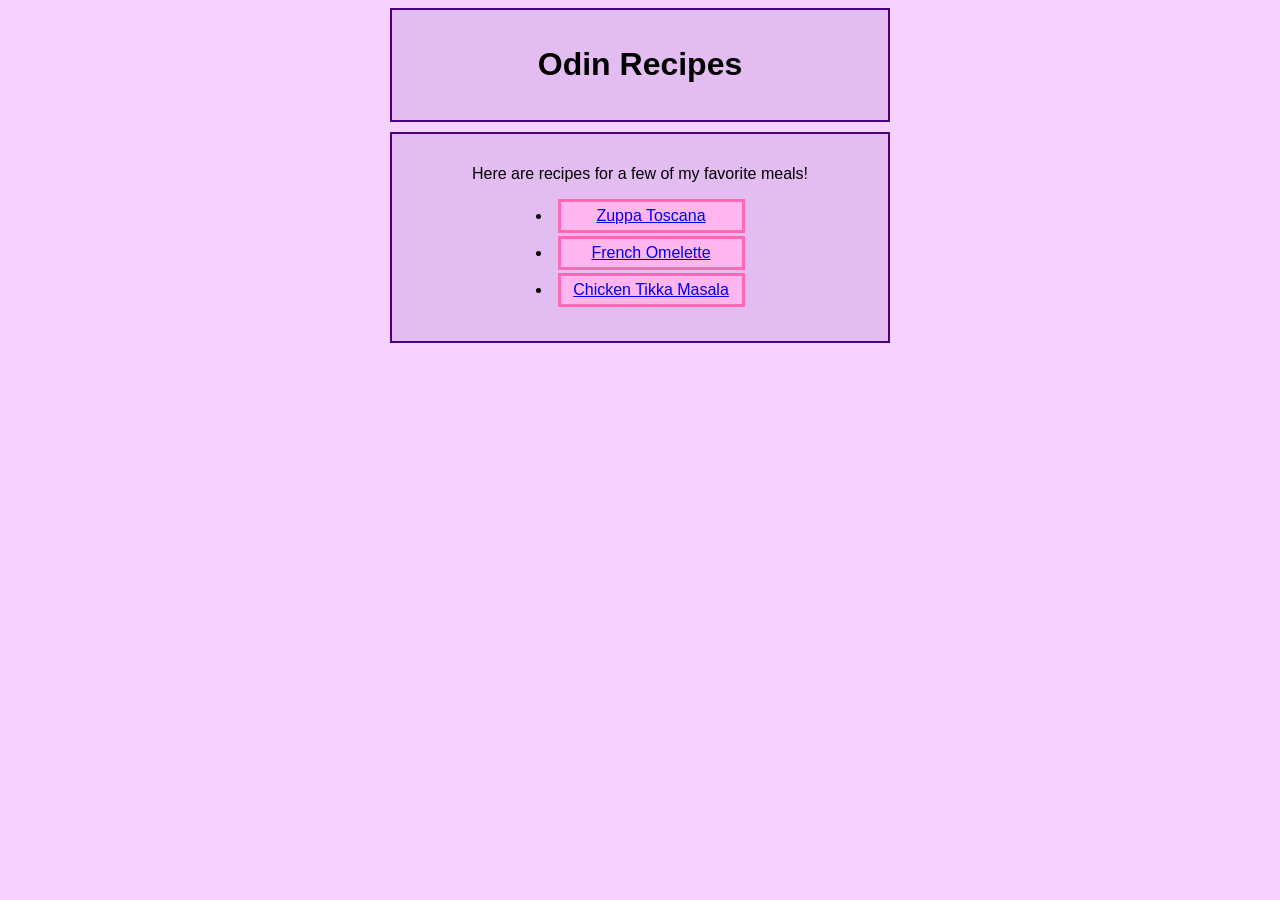
<file: index.html>
<!DOCTYPE html>
<html lang="en">
    <head>
        <link rel="stylesheet" href="style.css">
        <meta charset="UTF-8">
        <title>Odin Recipes</title>
    </head>
    <body class="homepage">
    <div class="hometitle">
        <h1>Odin Recipes</h1>
    </div>
    <div>
        <p>Here are recipes for a few of my favorite meals!</p>

        <ul>
        <li><a class="button" href="recipes/zuppa-toscana.html" target="_blank">Zuppa Toscana</a></li>
        <li><a class="button" href="recipes/french-omelette.html" target="_blank">French Omelette</a></li>
        <li><a class="button" href="recipes/chicken-tikka-masala.html" target="_blank"=>Chicken Tikka Masala</a> </li>
    </ul>
    </div>
    </body>
</html>
</file>
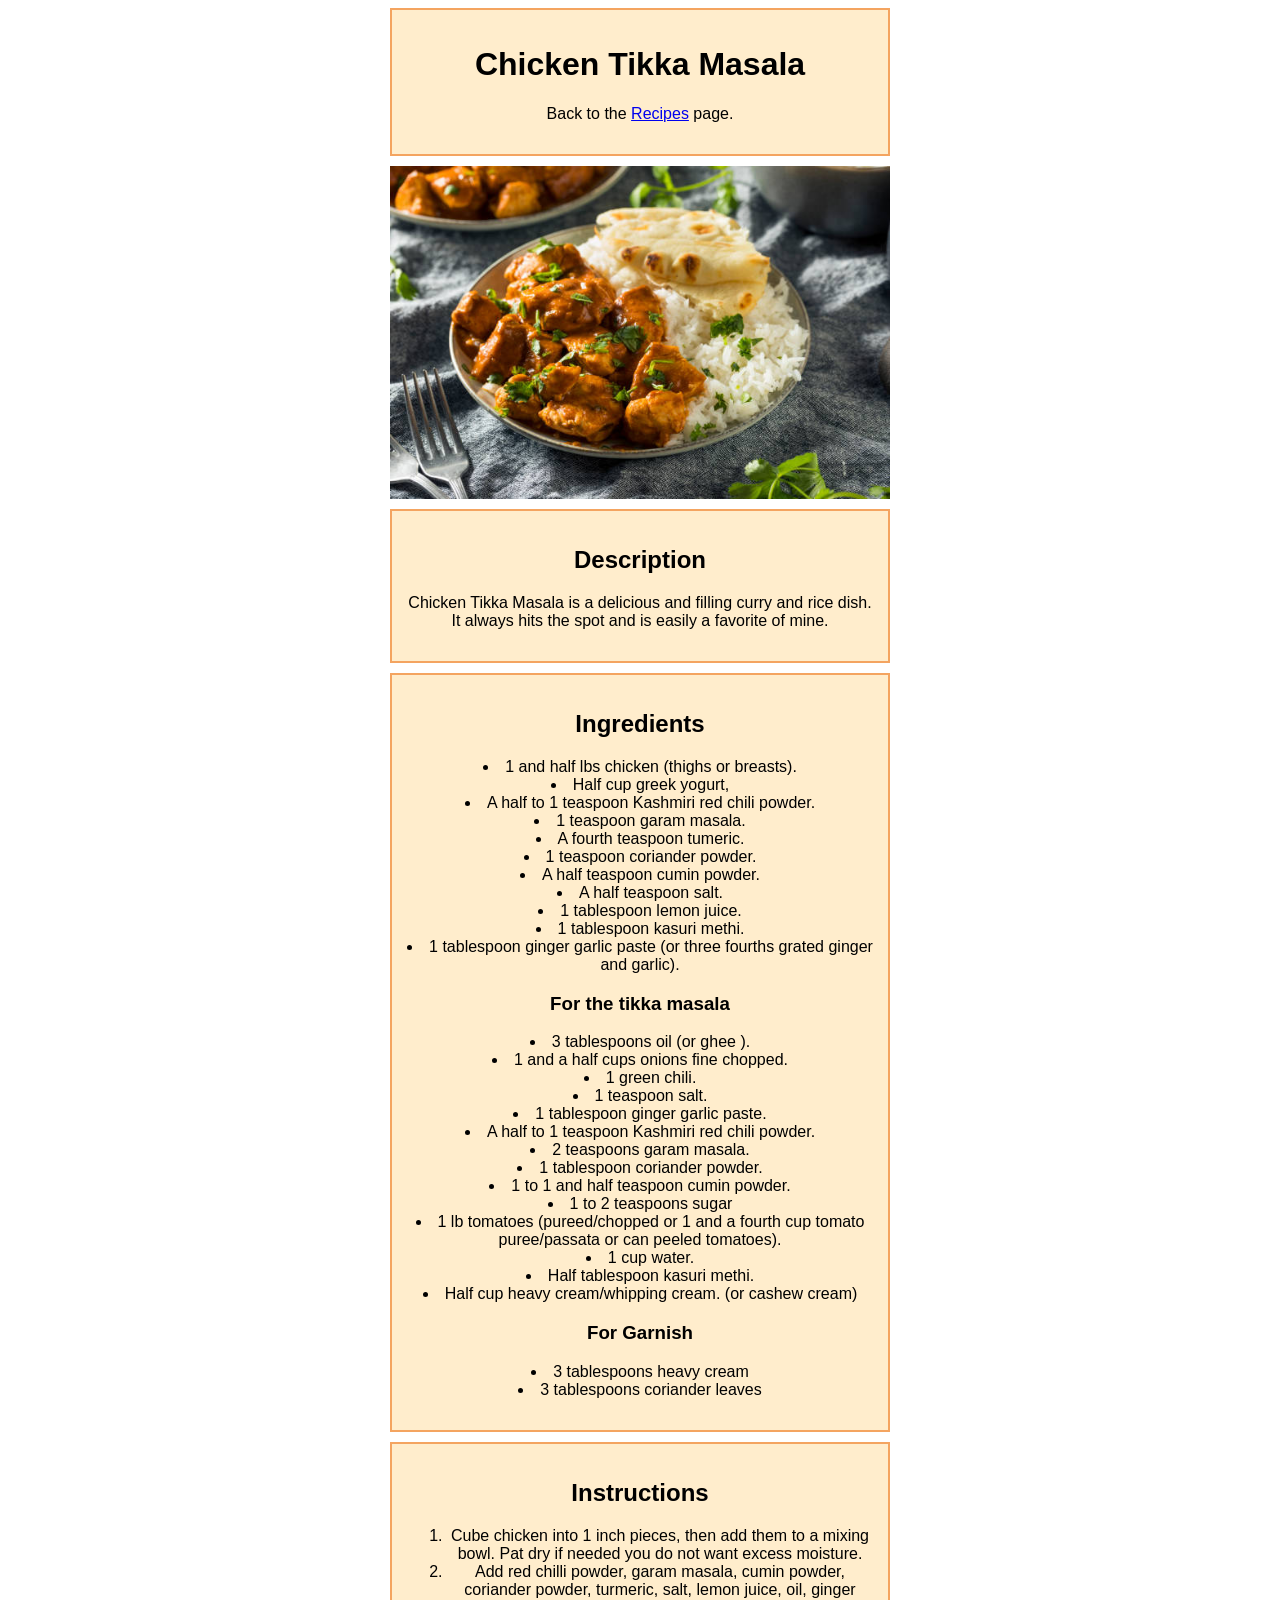
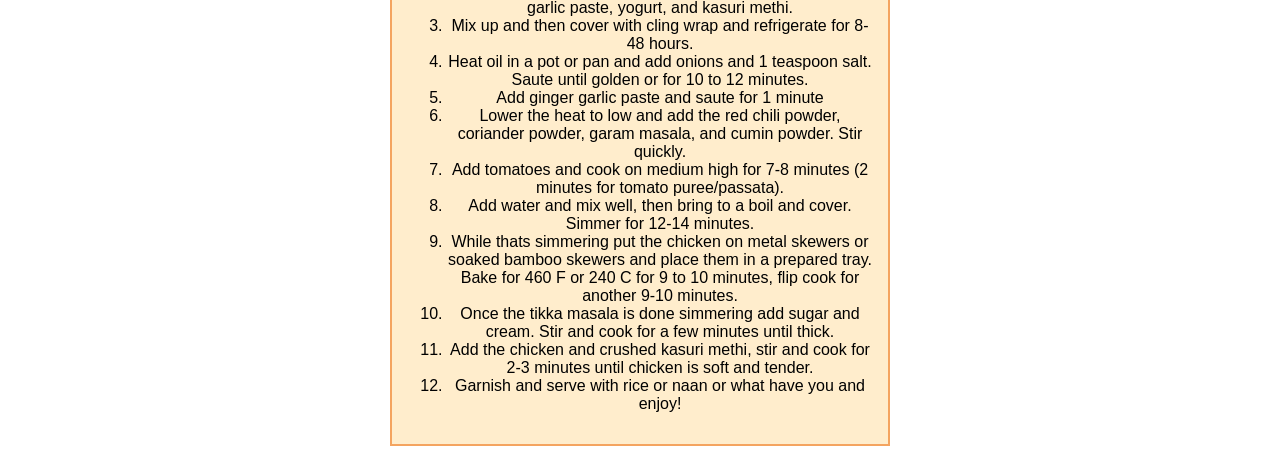
<file: recipes/chicken-tikka-masala.html>
<!DOCTYPE html>
<html lang="en">
<head>
    <link rel="stylesheet" href="../style.css">
    <meta charset="UTF-8">
    <meta name="viewport" content="width=device-width, initial-scale=1.0">
    <title>Chicken Tikka Masala</title>
</head>
<body class="chimkin">
    <div class="chicken">
    <h1> Chicken Tikka Masala</h1>
    <p>Back to the <a href="../index.html">Recipes</a> page.</p>
    </div>

    <img src="img/chicken-tikka-masala.jpg" width="500" height="auto" alt="picture of chicken tikka masala with rice and naan">

    <div class="chicken">
    <h2>Description</h2>
    <p>Chicken Tikka Masala is a delicious and filling curry and rice dish. It always hits the spot and is easily a favorite of mine.</p>
</div>

<div class="chicken">
    <h2>Ingredients</h2>
    <ul>
        <li>1 and half lbs chicken &lpar;thighs or breasts&rpar;.</li>
        <li>Half cup greek yogurt,</li>
        <li>A half to 1 teaspoon Kashmiri red chili powder.</li>
        <li>1 teaspoon garam masala.</li>
        <li>A fourth teaspoon tumeric.</li>
        <li>1 teaspoon coriander powder.</li>
        <li>A half teaspoon cumin powder.</li>
        <li>A half teaspoon salt.</li>
        <li>1 tablespoon lemon juice.</li>
        <li>1 tablespoon kasuri methi.</li>
        <li>1 tablespoon ginger garlic paste &lpar;or three fourths grated ginger and garlic&rpar;.</li>
       
        <h3>For the tikka masala</h3>

        <li>3 tablespoons oil &lpar;or ghee &rpar;.</li>
        <li>1 and a half cups onions fine chopped.</li>
        <li>1 green chili.</li>
        <li>1 teaspoon salt.</li>
        <li>1 tablespoon ginger garlic paste.</li>
        <li>A half to 1 teaspoon Kashmiri red chili powder.</li>
        <li>2 teaspoons garam masala.</li>
        <li>1 tablespoon coriander powder.</li>
        <li>1 to 1 and half teaspoon cumin powder.</li>
        <li>1 to 2 teaspoons sugar</li>
        <li>1 lb tomatoes &lpar;pureed/chopped or 1 and a fourth cup tomato puree/passata or can peeled tomatoes&rpar;.</li>
        <li>1 cup water.</li>
        <li>Half tablespoon kasuri methi.</li>
        <li>Half cup heavy cream/whipping cream. &lpar;or cashew cream&rpar;</li>

        <h3>For Garnish</h3>
        <li>3 tablespoons heavy cream</li>
        <li>3 tablespoons coriander leaves</li>
    </ul>
</div>

<div class="chicken">
    <h2>Instructions</h2>
    
    <ol>
        <li>Cube chicken into 1 inch pieces, then add them to a mixing bowl. Pat dry if needed you do not want excess moisture.</li>
        <li>Add red chilli powder, garam masala, cumin powder, coriander powder, turmeric, salt, lemon juice, oil, ginger garlic paste, yogurt, and kasuri methi.</li>
        <li>Mix up and then cover with cling wrap and refrigerate for 8-48 hours.</li>
        <li>Heat oil in a pot or pan and add onions and 1 teaspoon salt. Saute until golden or for 10 to 12 minutes.</li>
        <li>Add ginger garlic paste and saute for 1 minute</li>
        <li>Lower the heat to low and add the red chili powder, coriander powder, garam masala, and cumin powder. Stir quickly.</li>
        <li>Add tomatoes and cook on medium high for 7-8 minutes &lpar;2 minutes for tomato puree/passata&rpar;.</li>
        <li>Add water and mix well, then bring to a boil and cover. Simmer for 12-14 minutes.</li>
        <li>While thats simmering put the chicken on metal skewers or soaked bamboo skewers and place them in a prepared tray. Bake for 460 F or 240 C for 9 to 10 minutes, flip cook for another 9-10 minutes.</li>
        <li>Once the tikka masala is done simmering add sugar and cream. Stir and cook for a few minutes until thick.</li>
        <li>Add the chicken and crushed kasuri methi, stir and cook for 2-3 minutes until chicken is soft and tender.</li>
        <li>Garnish and serve with rice or naan or what have you and enjoy!</li>
    </ol>
    </div>
</body>
</html>
</file>
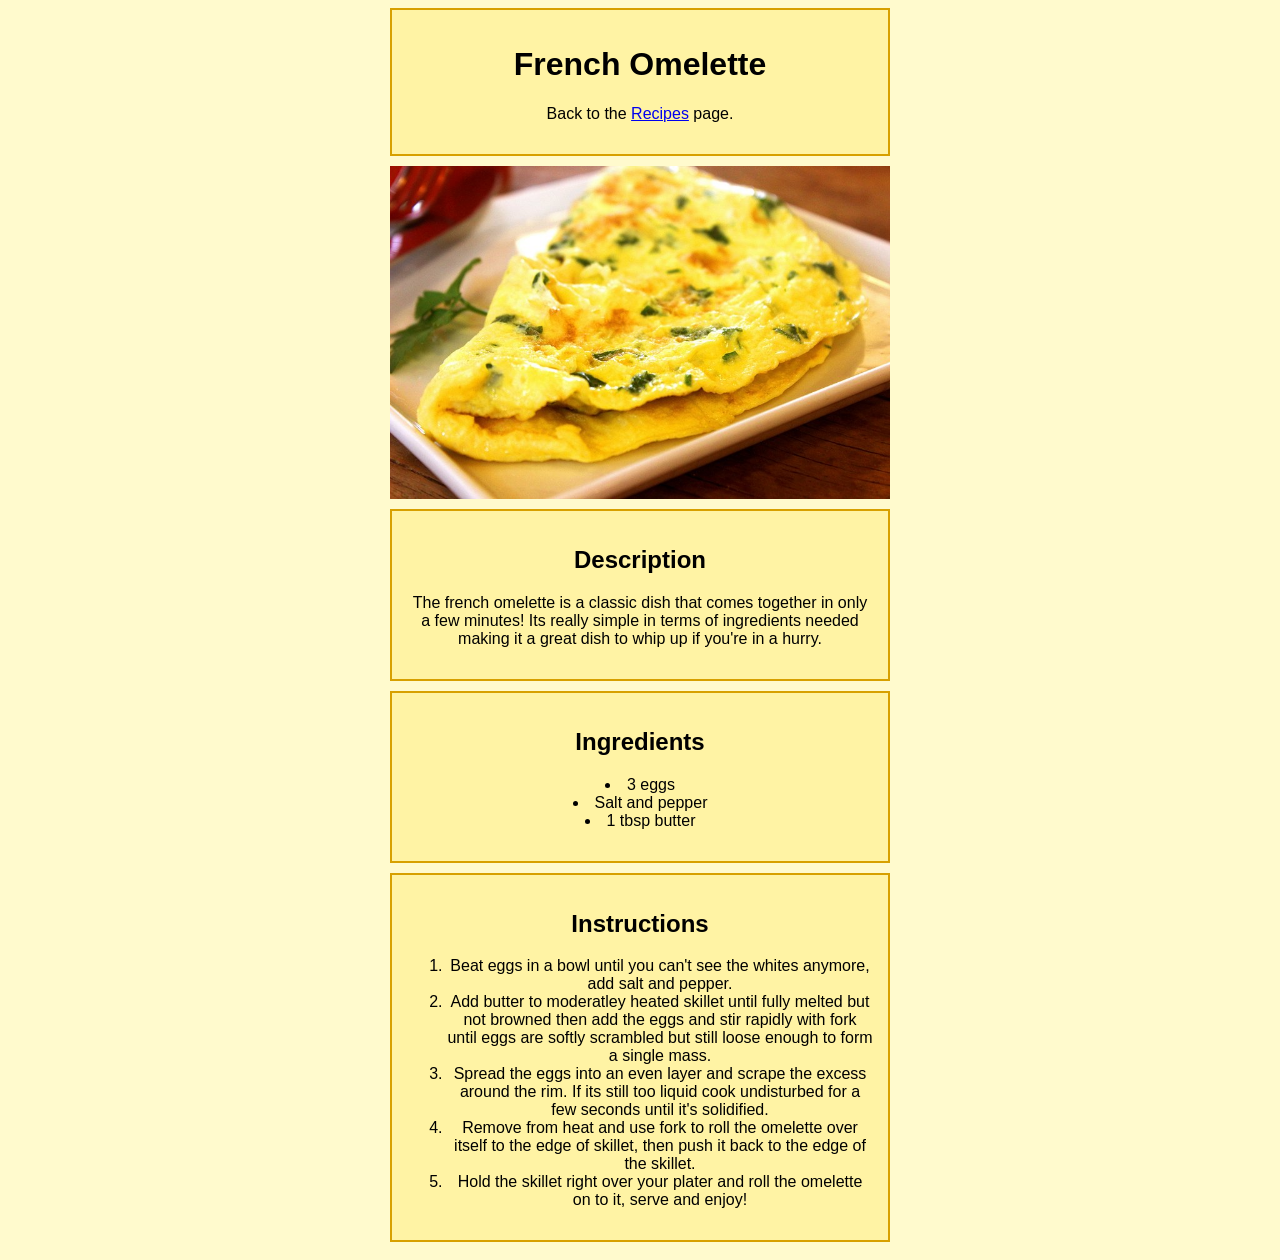
<file: recipes/french-omelette.html>
<!DOCTYPE html>
<html lang="en">
    <link rel="stylesheet" href="../style.css">
    <meta charset="UTF-8">
    <meta name="viewport" content="width=device-width, initial-scale=1.0">
    <title>French Omelette</title>
</head>
<body class="egg">
    <div class="eg">
    <h1>French Omelette</h1>
    <p>Back to the <a href="../index.html">Recipes</a> page.</p>
    </div>

    <img src="img/french-omelette.jpg" width="500" height="auto" alt="picture of a french omelette on a plate">

    <div class="eg">
    <h2>Description</h2>
    <p>The french omelette is a classic dish that comes together in only a few minutes! Its really simple in terms of ingredients needed making it a great dish to whip up if you're in a hurry.</p>
    </div>

    <div class="eg">
    <h2>Ingredients</h2>
    <ul>
        <li>3 eggs</li>
        <li>Salt and pepper</li>
        <li>1 tbsp butter</li>
    </ul>
    </div>

    <div class="eg">
    <h2>Instructions</h2>
    <ol>
        <li>Beat eggs in a bowl until you can't see the whites anymore, add salt and pepper.</li>
        <li>Add butter to moderatley heated skillet until fully melted but not browned then add the eggs and stir rapidly with fork until eggs are softly scrambled but still loose enough to form a single mass.</li>
        <li>Spread the eggs into an even layer and scrape the excess around the rim. If its still too liquid cook undisturbed for a few seconds until it's solidified.</li>
        <li>Remove from heat and use fork to roll the omelette over itself to the edge of skillet, then push it back to the edge of the skillet.</li>
        <li>Hold the skillet right over your plater and roll the omelette on to it, serve and enjoy!</li>
    </ol>
    </div>
</body>
</html>
</file>
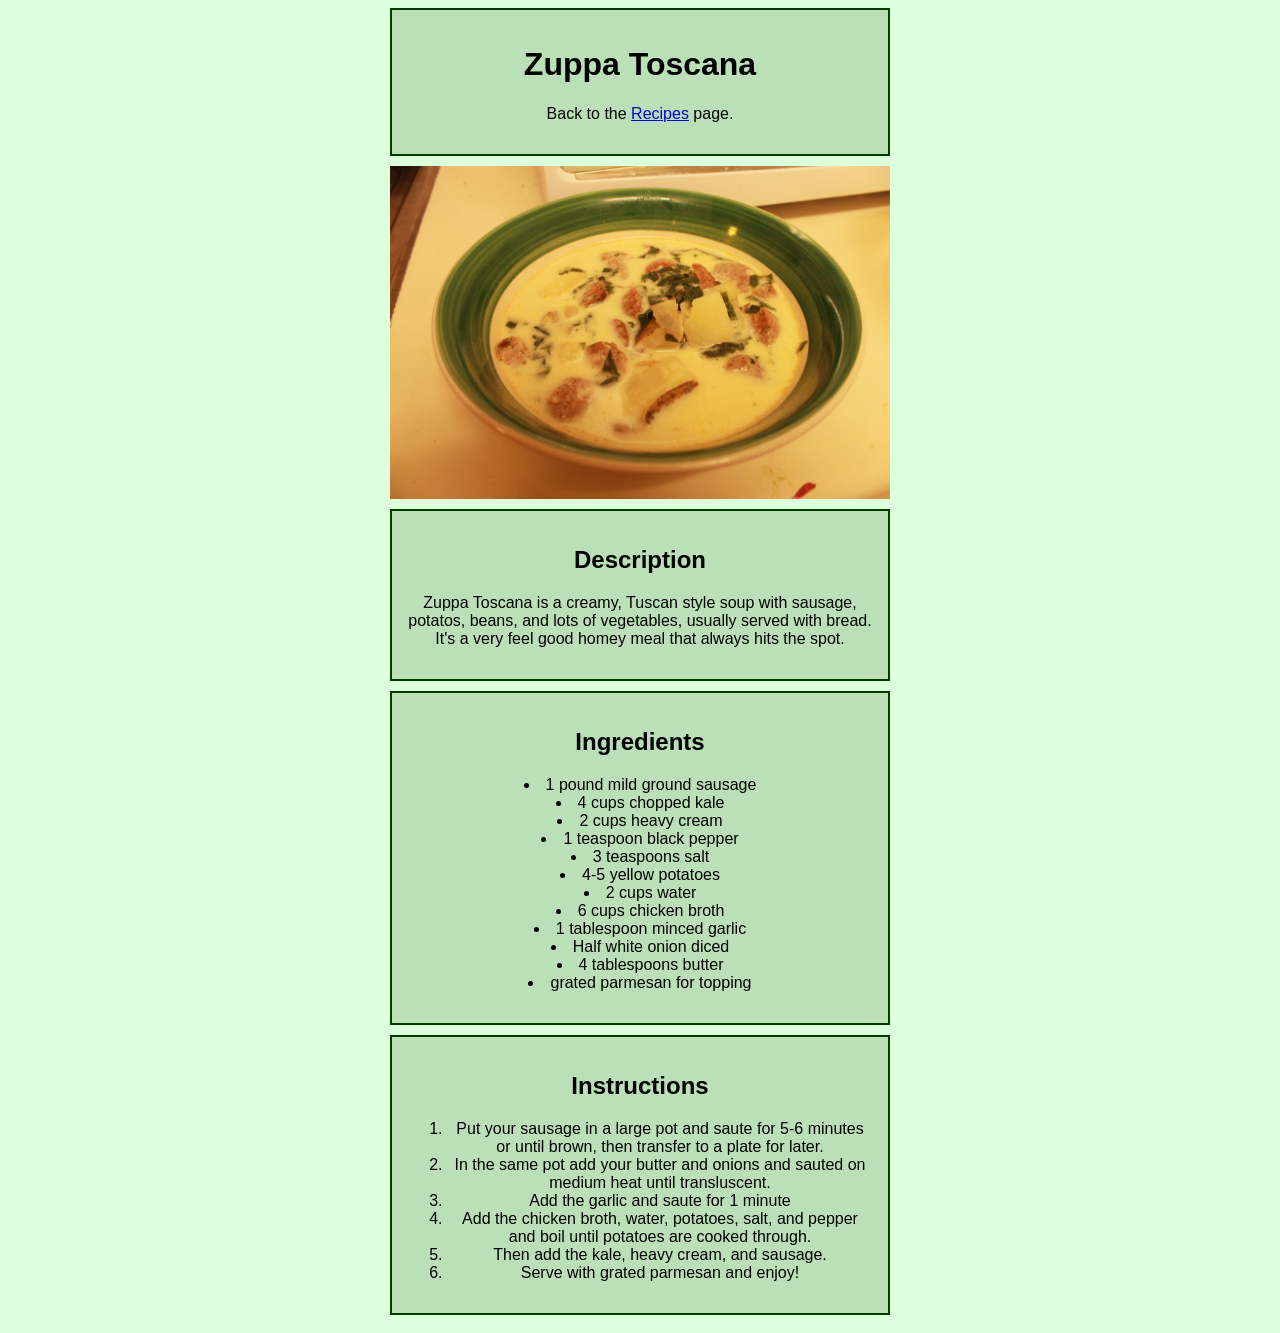
<file: recipes/zuppa-toscana.html>
<!DOCTYPE html>
<html lang="en">
    <head>
        <link rel="stylesheet" href="../style.css">
        <meta charset="UTF-8">
        <title>Zuppa Toscana</title>
    </head>
    <body class="soup">
        <div class="soub">
        <h1>Zuppa Toscana</h1>
        <p>Back to the <a href="../index.html" target="_blank" >Recipes</a> page.</p>
        </div>
        <img src="img/zuppa-toscana.jpg" width="500" height="auto">
        <div class="soub">
        <h2>Description</h2>
        <p>Zuppa Toscana is a creamy, Tuscan style soup with sausage, potatos, beans, and lots of vegetables, usually served with bread.
            It's a very feel good homey meal that always hits the spot.
        </p>
        </div>
        <div class="soub">
        <h2>Ingredients</h2>
         <ul>
            <li>1 pound mild ground sausage</li>
            <li>4 cups chopped kale</li>
            <li>2 cups heavy cream</li>
            <li>1 teaspoon black pepper</li>
            <li>3 teaspoons salt</li>
            <li>4-5 yellow potatoes</li>
            <li>2 cups water</li>
            <li>6 cups chicken broth</li>
            <li>1 tablespoon minced garlic</li>
            <li>Half white onion diced</li>
            <li>4 tablespoons butter</li>
            <li>grated parmesan for topping</li>
         </ul>
         </div>
         <div class="soub">
            <h2>Instructions</h2>

            <ol>
            <li>Put your sausage in a large pot and saute for 5-6 minutes or until brown, then transfer to a plate for later.</li>
            <li>In the same pot add your butter and onions and sauted on medium heat until transluscent.</li>
            <li>Add the garlic and saute for 1 minute</li>
            <li>Add the chicken broth, water, potatoes, salt, and pepper and boil until potatoes are cooked through.</li>
            <li>Then add the kale, heavy cream, and sausage.</li>
            <li>Serve with grated parmesan and enjoy!</li>
        </ol>
        </div>

    </body>
</html>
</file>
<file: style.css>
* {
    font-family: "Papyrus", sans-serif;
}

.homepage {
    background-color: rgb(245, 210, 255);
    
}

.soup {
    background-color: rgb(220, 255, 220);
}

body {
    display: grid;
    place-items: center;
}
h1, h2, p, ul, li, a, ol {
background-color: inherit;
}

div {
    box-sizing: border-box;
    background-color: rgb(227, 188, 242);
    text-align: center;
    border: solid indigo 2px;
    width: 500px;
    padding: 15px;
    margin-bottom: 10px;
}

.button {
    display: inline-block;
    width: 175px;
    border: solid 3px hotpink;
    background-color:rgb(255, 182, 240);
    padding: 3px;
    padding-top: 5px;
    padding-bottom: 5px;
    margin-bottom: 3px;
}

.button:hover {
    background-color: rgb(255, 105, 180);
    color: white;
}

ul {
    padding-left: 0px;
    list-style-position: inside;
}

img {
    margin-bottom: 10px;
}

.egg {
    background-color:lemonchiffon;
}

.eg {
    background-color: rgb(255, 243, 164);
    border: solid 2px rgb(215, 160, 0)
}

.soub {
    
    background-color: rgb(187, 224, 183);
    border: solid rgb(0, 60, 0) 2px;
}

.chicken {
    border: solid 2px sandybrown;
    background-color:rgb(255, 237, 204);
}
</file>
